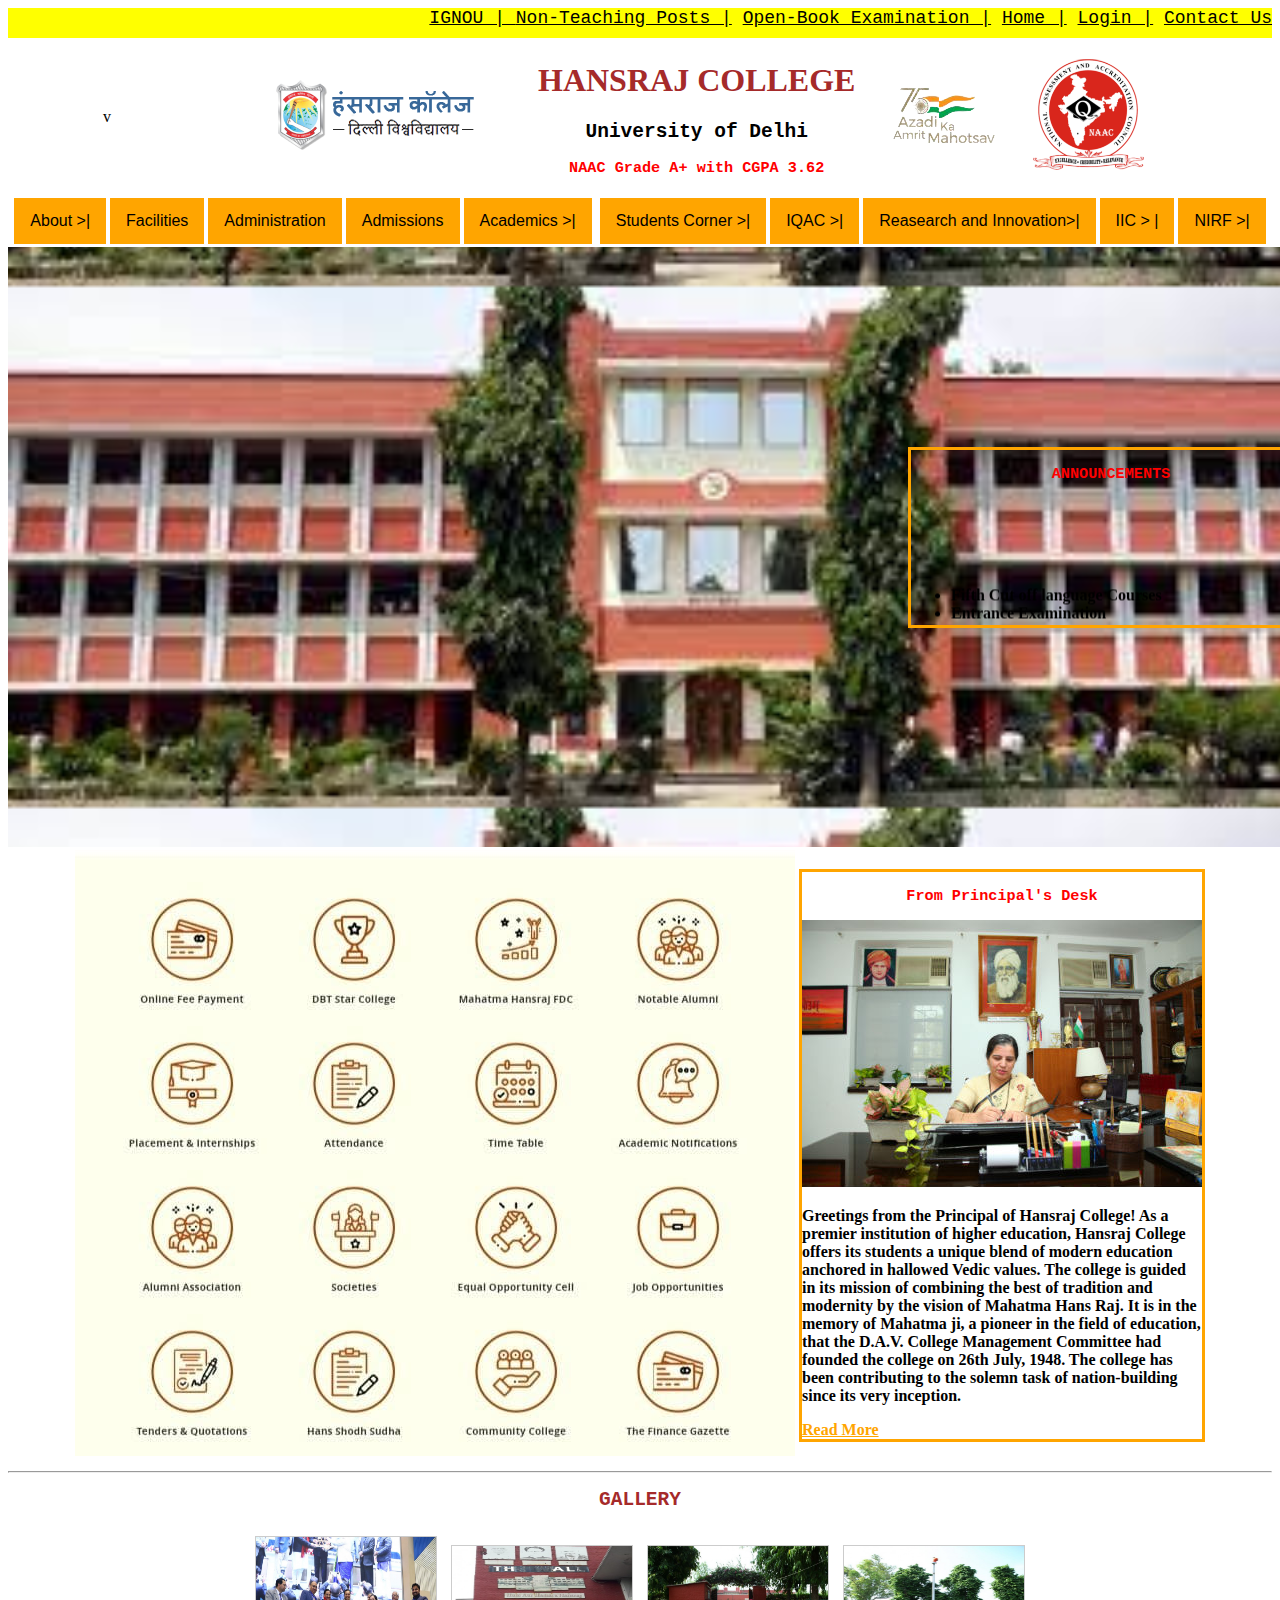
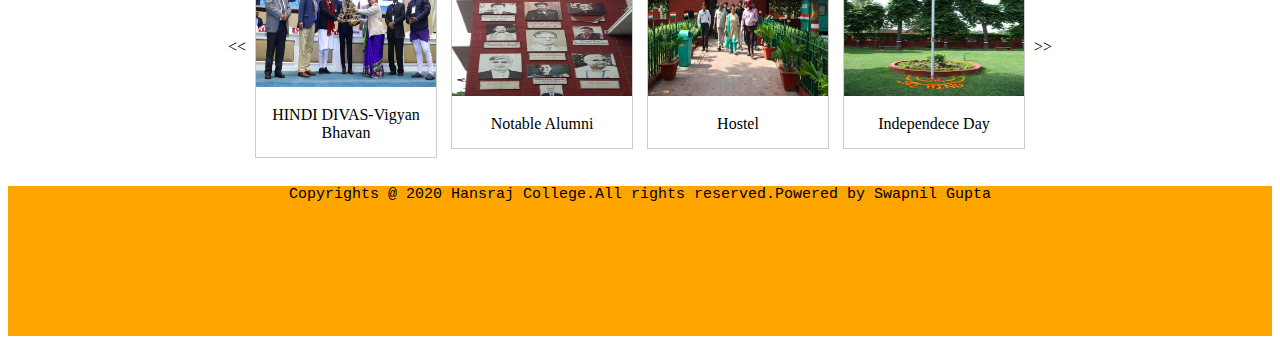
<file: index.html>
<!DOCTYPE html>
<html lang="en" dir="ltr">
  <head>
    <meta charset="utf-8">
    <title>Hansraj College</title>
    <link rel="stylesheet" href="styles.css">
  </head>
  <body>
  <div class="header">
  <a href="" style="color:black;">IGNOU | </a>
  <a href="" style="color:black;">  Non-Teaching Posts |</a>
    <a href="" style="color:black;"> Open-Book Examination |</a>
    <a href="" style="color:black;">  Home |</a>
      <a href="" style="color:black;"> Login |</a>
      <a href="" style="color:black;">  Contact Us</a>
  </div>
  <table>
  <tr>
<td colspan="3"><td><td colspan="3"><td><td colspan="3"><td><td colspan="3">
<td><td colspan="3"><td>
<td colspan="3"><td><td colspan="3"><td><td colspan="3"><td><td colspan="3">
<td><td colspan="3"><td><td colspan="3"><td><td colspan="3"><td>v<td colspan="3">
<td><td colspan="3"><td><td colspan="3"><td><td colspan="3"><td><td colspan="3">
<td><td colspan="3"><td><td colspan="3"><td>
<td colspan="3"><td><td colspan="3"><td><td colspan="3"><td><td colspan="3"><td>
<td colspan="3"><td><td colspan="3"><td><td colspan="3"><td><td colspan="3">
<td><td colspan="3"><td>
<td colspan="3"><td><td colspan="3"><td><td colspan="3"><td><td colspan="3"><td>
<td><img  src="hinlogo.png"></td>
<td colspan="3"><td> <td colspan="3"><td> <td colspan="3"><td> <td colspan="3"><td>
<td><h1>HANSRAJ COLLEGE</h1>
  <h2>University of Delhi</h2>
  <h3>NAAC Grade A+ with CGPA 3.62</h3>
</td>
<td><img src="logo3.png"><td
<td><img src="logo2.png"><td>
</tr>
</table>
<center>
<table>
<tr>
<td>
<div class="navbar">
<div class="dropdown">
  <button class="dropbtn">About >|
    <i class="fa fa-caret-down"></i>
  </button>
  <div class="dropdown-content">
    <a href="#">The College</a>
    <a href="#">Historical Perspective</a>
    <a href="#">Chairman's Message</a>
    <a href="#">Principal's Desk</a>
    <a href="#">Mission</a>
    <a href="#">Governing Body</a>
      <a href="#">DAV Management Comittee</a>
    <a href="#">Comittees</a>
      <a href="#">Staff Association</a>
      <a href="#">Former Colleagues</a>
          <a href="#">Annual Report</a>
  </div>
</div>
</div>
</td>
<td>
  <div class="navbar">
  <div class="dropdown">
    <button class="dropbtn">Facilities
      <i class="fa fa-caret-down"></i>
    </button>
  </div>
</div>
</td>
<td>
  <div class="navbar">
  <div class="dropdown">
    <button class="dropbtn">Administration
      <i class="fa fa-caret-down"></i>
    </button>
  </div>
</div>
</td>
<td>
  <div class="navbar">
  <div class="dropdown">
    <button class="dropbtn">Admissions
      <i class="fa fa-caret-down"></i>
    </button>
  </div>
  </div>
</td>
<td><div class="navbar">
  <div class="dropdown">
    <button class="dropbtn">Academics >|
      <i class="fa fa-caret-down"></i>
    </button>
    <div class="dropdown-content">
        <div class="navbar1">
          <div class="dropdown1">
            <button class="dropbtn1">Departments
              <i class="fa fa-caret-down"></i>
            </button>
            <div class="dropdown1-content">
              <div class="navbar2">
                <div class="dropdown2">
                  <button class="dropbtn2">Sciences
                    <i class="fa fa-caret-down"></i>
                  </button>
                  <div class="dropdown2-content">
                    <a href="#">Botany</a>
                    <a href="#">Chemistry</a>
                    <a href="#">Computer Science</a>
                    <a href="#">Electronice</a>
                    <a href="#">Mathematics</a>
                    <a href="physics.html">Physics</a>
                    <a href="#">Zoology</a>
                  </div>
                </div>
              </div>
              <a href="#">Arts And Commerce</a>
            </div>
          </div>
        </div>
      <a href="#">Faculty</a>
      <a href="#">Academic Calender</a>
        <a href="#">Add On Courses</a>
    </div>
  </div>
</div></td>
<td>

<td><div class="navbar">
  <div class="dropdown">
    <button class="dropbtn">Students Corner >|
      <i class="fa fa-caret-down"></i>
    </button>
    <div class="dropdown-content">
      <a href="#">Students Council</a>
      <a href="#">Placements</a>
      <a href="#">Alumni</a>
        <a href="#">NSS</a>
          <a href="#">NCC</a>
            <a href="#">Socities</a>
                <a href="#">ECA</a>
                    <a href="#">Scholarships</a>
                        <a href="#">Magazines</a>
                            <a href="#">E-learning</a>
                                <a href="#">Student Learning Centre</a>

    </div>
  </div>
</div></td>
<td>
  <div class="navbar">
  <div class="dropdown">
    <button class="dropbtn">IQAC >|
      <i class="fa fa-caret-down"></i>
    </button>
    <div class="dropdown-content">
      <a href="#">Members</a>
      <a href="#">Role</a>
      <a href="#">Meeting in 19-20</a>
      <a href="#">AQAR</a>
        <a href="#">Program Outcomes</a>
        <a href="#">Best Practices</a>
        <a href="#">Academic Calender</a>
    </div>
  </div>
</div></td>
<td>
  <div class="navbar">
  <div class="dropdown">
    <button class="dropbtn">Reasearch and Innovation>|
      <i class="fa fa-caret-down"></i>
    </button>
    <div class="dropdown-content">
      <a href="#">Projects</a>
      <a href="#">DBT Star College</a>
        <a href="#">Research Guidance</a>
      <a href="#">Research Journal</a>
        <a href="#">UnderGraduate Research</a>
          <a href="#">Research</a>
    </div>
  </div>
</div></td>
<td>
  <div class="navbar">
  <div class="dropdown">
    <button class="dropbtn">IIC > |
      <i class="fa fa-caret-down"></i>
    </button>
    <div class="dropdown-content">
      <a href="#">About IIC</a>
      <a href="#">Focus</a>
      <a href="#">Members</a>
        <a href="#">Function</a>
        <a href="#">Meeting Minutes</a>
        <a href="#">Annual Calender</a>
    </div>
  </div>
</div></td>
<td>
  <div class="navbar">
  <div class="dropdown">
    <button class="dropbtn">NIRF >|
      <i class="fa fa-caret-down"></i>
    </button>
    <div class="dropdown-content">
      <a href="#">NIRF 2018</a>
      <a href="#">NIRF 2019</a>
      <a href="#">NIRF 2020</a>
        <a href="#">NIRF 2021</a>
    </div>
  </div>
</div></td>
</tr>
</table>
</center>

<div class="im">
<div class="announce">
<h3> ANNOUNCEMENTS</h3>
<marquee direction="up">
<ul>
<li>Fifth Cut off language Courses</li>
<li>Entrance Examination</li>
<li>Online Fees Submission</li>
<li>College Reopening in Phased Manner</li>
<li>2nd semester Result of Ug courses</li>
</marquee>
</div>
</div>
<center>
  <table>
    <tr>
      <td>
        <img src="l1.jpg"></td>
<td>
<div class="desk">
<h3>From Principal's Desk</h3>
<img src="pr.jpg">
<p>
  Greetings from the Principal of Hansraj College! As a premier institution of higher education, Hansraj College offers its students a unique blend of modern education anchored in hallowed Vedic values. The college is guided in its mission of combining the best of tradition and modernity by the vision of Mahatma Hans Raj. It is in the memory of Mahatma ji, a pioneer in the field of education, that the D.A.V. College Management Committee had founded the college on 26th July, 1948. The college has been contributing to the solemn task of nation-building since its very inception.
  </p>
  <a  href="" style="color:orange;">Read More</a>
</div></td>
</tr>
</table>
<center>
<hr>
<center>
  <h2 style="color:brown;">GALLERY</h2>
</center>
<center>
<table>
<tr><td> << </td>
<td>
<div class="gallery">
  <a target="_blank" href="">
    <img src="g1.jpg" alt="Cinque Terre" >
  </a>
  <div class="desc">HINDI DIVAS-Vigyan Bhavan</div>
</div></td>
<td>
<div class="gallery">
  <a target="_blank" href="">
    <img src="g2.jpg" alt="Forest">
  </a>
  <div class="desc">Notable Alumni</div>
</div></td>
<td>
<div class="gallery">
  <a target="_blank" href="">
    <img src="g3.jpg" alt="Northern Lights" >
  </a>
  <div class="desc">Hostel</div>
</div></td>
<td>
<div class="gallery">
  <a target="_blank" href="">
    <img src="g4.jpg" alt="Mountains">
  </a>
  <div class="desc">Independece Day</div>
</div></td><td>  >> </td>
</tr>
</table>
</center>
<div class="footer">
Copyrights @ 2020 Hansraj College.All  rights reserved.Powered by Swapnil Gupta
  </body>
</html>
</file>
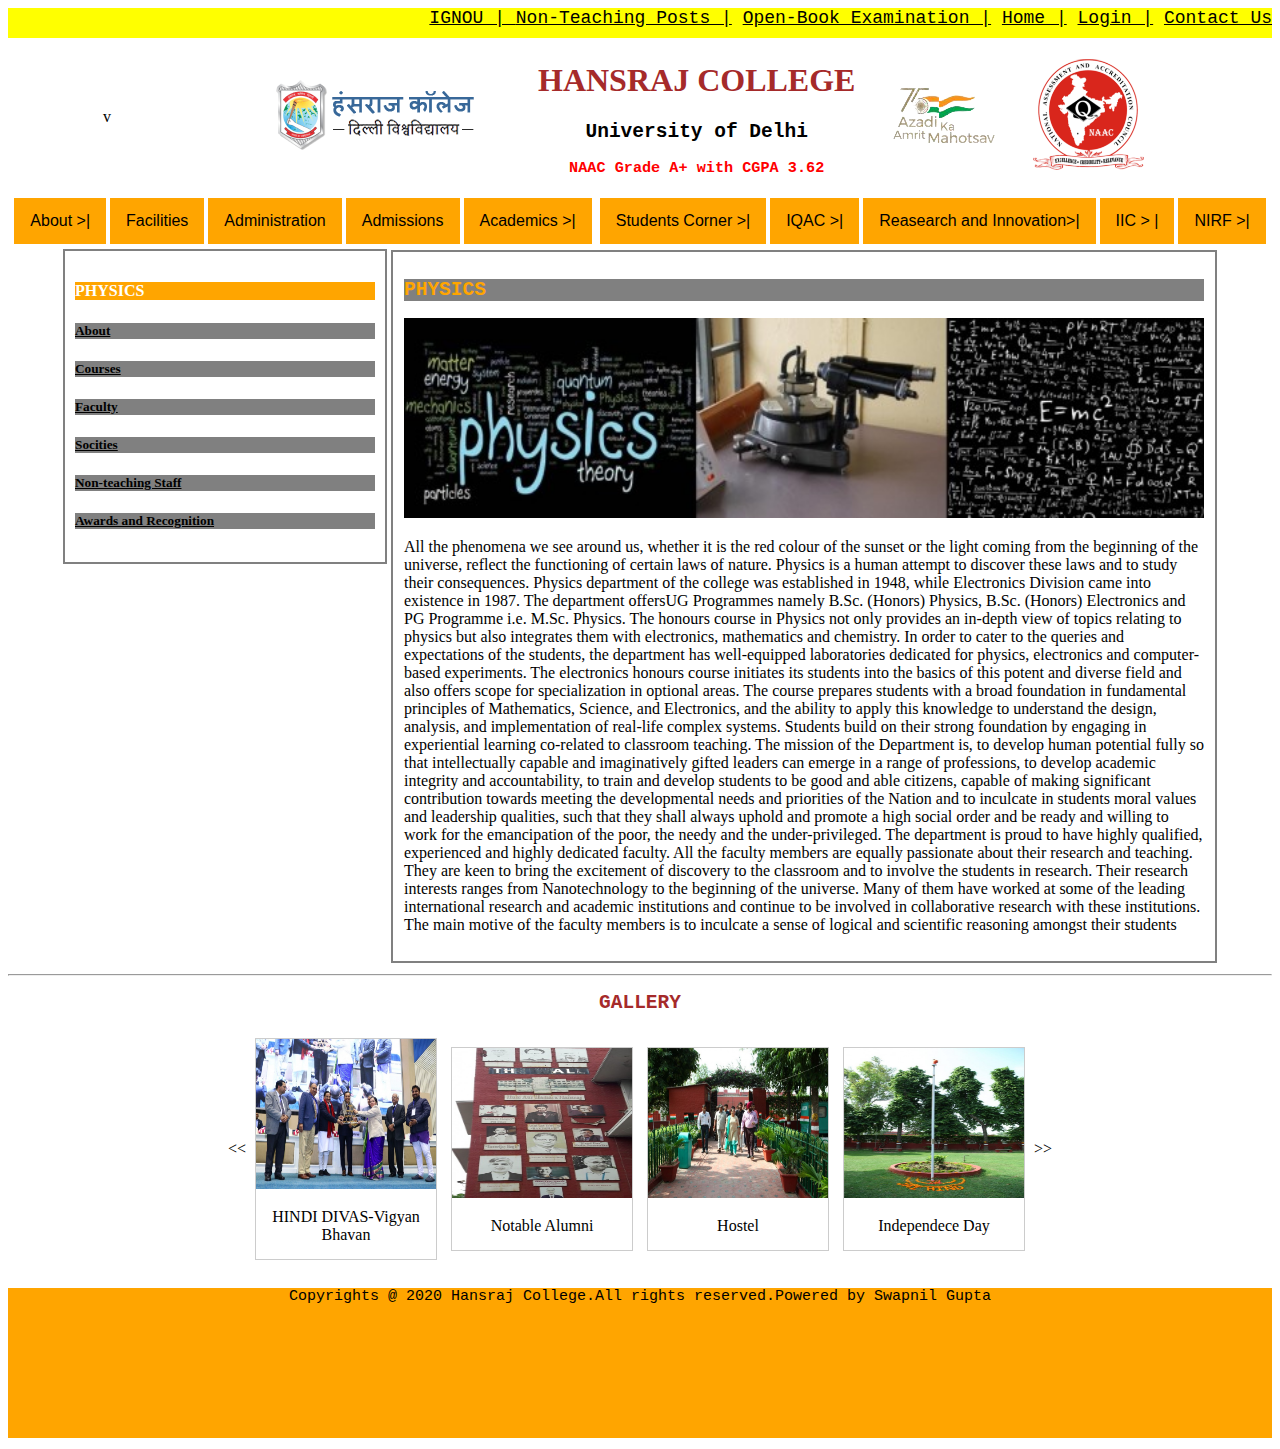
<file: physics.html>
<!DOCTYPE html>
<html lang="en" dir="ltr">
  <head>
    <meta charset="utf-8">
    <title>Hansraj College</title>
    <link rel="stylesheet" href="styles.css">
  </head>
  <body>
  <div class="header">
  <a href="" style="color:black;">IGNOU | </a>
  <a href="" style="color:black;">  Non-Teaching Posts |</a>
    <a href="" style="color:black;"> Open-Book Examination |</a>
    <a href="" style="color:black;">  Home |</a>
      <a href="" style="color:black;"> Login |</a>
      <a href="" style="color:black;">  Contact Us</a>
  </div>
  <table>
  <tr>
<td colspan="3"><td><td colspan="3"><td><td colspan="3"><td><td colspan="3">
<td><td colspan="3"><td>
<td colspan="3"><td><td colspan="3"><td><td colspan="3"><td><td colspan="3">
<td><td colspan="3"><td><td colspan="3"><td><td colspan="3"><td>v<td colspan="3">
<td><td colspan="3"><td><td colspan="3"><td><td colspan="3"><td><td colspan="3">
<td><td colspan="3"><td><td colspan="3"><td>
<td colspan="3"><td><td colspan="3"><td><td colspan="3"><td><td colspan="3"><td>
<td colspan="3"><td><td colspan="3"><td><td colspan="3"><td><td colspan="3">
<td><td colspan="3"><td>
<td colspan="3"><td><td colspan="3"><td><td colspan="3"><td><td colspan="3"><td>
<td><img  src="hinlogo.png"></td>
<td colspan="3"><td> <td colspan="3"><td> <td colspan="3"><td> <td colspan="3"><td>
<td><h1>HANSRAJ COLLEGE</h1>
  <h2>University of Delhi</h2>
  <h3>NAAC Grade A+ with CGPA 3.62</h3>
</td>
<td><img src="logo3.png"><td
<td><img src="logo2.png"><td>
</tr>
</table>
<center>
<table>
<tr>
<td>
<div class="navbar">
<div class="dropdown">
  <button class="dropbtn">About >|
    <i class="fa fa-caret-down"></i>
  </button>
  <div class="dropdown-content">
    <a href="#">The College</a>
    <a href="#">Historical Perspective</a>
    <a href="#">Chairman's Message</a>
    <a href="#">Principal's Desk</a>
    <a href="#">Mission</a>
    <a href="#">Governing Body</a>
      <a href="#">DAV Management Comittee</a>
    <a href="#">Comittees</a>
      <a href="#">Staff Association</a>
      <a href="#">Former Colleagues</a>
          <a href="#">Annual Report</a>
  </div>
</div>
</div>
</td>
<td>
  <div class="navbar">
  <div class="dropdown">
    <button class="dropbtn">Facilities
      <i class="fa fa-caret-down"></i>
    </button>
  </div>
</div>
</td>
<td>
  <div class="navbar">
  <div class="dropdown">
    <button class="dropbtn">Administration
      <i class="fa fa-caret-down"></i>
    </button>
  </div>
</div>
</td>
<td>
  <div class="navbar">
  <div class="dropdown">
    <button class="dropbtn">Admissions
      <i class="fa fa-caret-down"></i>
    </button>
  </div>
  </div>
</td>
<td><div class="navbar">
  <div class="dropdown">
    <button class="dropbtn">Academics >|
      <i class="fa fa-caret-down"></i>
    </button>
    <div class="dropdown-content">
      <a href="#">Departments</a>
      <a href="#">Faculty</a>
      <a href="#">Academic Calender</a>
        <a href="#">Add On Courses</a>
    </div>
  </div>
</div></td>
<td>

<td><div class="navbar">
  <div class="dropdown">
    <button class="dropbtn">Students Corner >|
      <i class="fa fa-caret-down"></i>
    </button>
    <div class="dropdown-content">
      <a href="#">Students Council</a>
      <a href="#">Placements</a>
      <a href="#">Alumni</a>
        <a href="#">NSS</a>
          <a href="#">NCC</a>
            <a href="#">Socities</a>
                <a href="#">ECA</a>
                    <a href="#">Scholarships</a>
                        <a href="#">Magazines</a>
                            <a href="#">E-learning</a>
                                <a href="#">Student Learning Centre</a>

    </div>
  </div>
</div></td>
<td>
  <div class="navbar">
  <div class="dropdown">
    <button class="dropbtn">IQAC >|
      <i class="fa fa-caret-down"></i>
    </button>
    <div class="dropdown-content">
      <a href="#">Members</a>
      <a href="#">Role</a>
      <a href="#">Meeting in 19-20</a>
      <a href="#">AQAR</a>
        <a href="#">Program Outcomes</a>
        <a href="#">Best Practices</a>
        <a href="#">Academic Calender</a>
    </div>
  </div>
</div></td>
<td>
  <div class="navbar">
  <div class="dropdown">
    <button class="dropbtn">Reasearch and Innovation>|
      <i class="fa fa-caret-down"></i>
    </button>
    <div class="dropdown-content">
      <a href="#">Projects</a>
      <a href="#">DBT Star College</a>
        <a href="#">Research Guidance</a>
      <a href="#">Research Journal</a>
        <a href="#">UnderGraduate Research</a>
          <a href="#">Research</a>
    </div>
  </div>
</div></td>
<td>
  <div class="navbar">
  <div class="dropdown">
    <button class="dropbtn">IIC > |
      <i class="fa fa-caret-down"></i>
    </button>
    <div class="dropdown-content">
      <a href="#">About IIC</a>
      <a href="#">Focus</a>
      <a href="#">Members</a>
        <a href="#">Function</a>
        <a href="#">Meeting Minutes</a>
        <a href="#">Annual Calender</a>
    </div>
  </div>
</div></td>
<td>
  <div class="navbar">
  <div class="dropdown">
    <button class="dropbtn">NIRF >|
      <i class="fa fa-caret-down"></i>
    </button>
    <div class="dropdown-content">
      <a href="#">NIRF 2018</a>
      <a href="#">NIRF 2019</a>
      <a href="#">NIRF 2020</a>
        <a href="#">NIRF 2021</a>
    </div>
  </div>
</div></td>
</tr>
</table>
</center>
<center>
<table>
<tr>
<td><div class="pg">
<h4>PHYSICS</h4>
<h5><a href="" style="color:black;">About</a>
  <h5><a href="" style="color:black;">Courses</a>
    <h5><a href="physicsfaculty.html" style="color:black;">Faculty</a>
      <h5><a href="" style="color:black;">Socities</a>
        <h5><a href="" style="color:black;">Non-teaching Staff</a>
          <h5><a href="" style="color:black;">Awards and Recognition</a>
</div></td>
<td><div class="pgp">
<h2 style="color:orange; background-color:grey; text-align:left;">PHYSICS</h2>
<img src="p1.jpg" height="200" width="800">
<p>
All the phenomena we see around us, whether it is the red colour of the sunset or
 the light coming from the beginning of the universe, reflect the functioning of
 certain laws of nature. Physics is a human attempt to discover these laws and to
  study their consequences. Physics department of the college was established in
  1948, while Electronics Division came into existence in 1987. The department
  offersUG Programmes namely B.Sc. (Honors) Physics, B.Sc. (Honors) Electronics
  and PG Programme i.e. M.Sc. Physics. The honours course in Physics not only
   provides an in-depth view of topics relating to physics but also integrates
    them with electronics, mathematics and chemistry. In order to cater to the
     queries and expectations of the students, the department has well-equipped
     laboratories dedicated for physics, electronics and computer-based experiments.
      The electronics honours course initiates its students into the basics of this
      potent and diverse field and also offers scope for specialization in optional
      areas. The course prepares students with a broad foundation in fundamental
      principles of Mathematics, Science, and Electronics, and the ability to apply
       this knowledge to understand the design, analysis, and implementation of
        real-life complex systems. Students build on their strong foundation by
        engaging in experiential learning co-related to classroom teaching. The
        mission of the Department is, to develop human potential fully so that
        intellectually capable and imaginatively gifted leaders can emerge in a
        range of professions, to develop academic integrity and accountability,
        to train and develop students to be good and able citizens, capable of
        making significant contribution towards meeting the developmental needs
         and priorities of the Nation and to inculcate in students moral values
         and leadership qualities, such that they shall always uphold and promote
         a high social order and be ready and willing to work for the emancipation
         of the poor, the needy and the under-privileged. The department is proud
          to have highly qualified, experienced and highly dedicated faculty. All
           the faculty members are equally passionate about their research and teaching.
            They are keen to bring the excitement of discovery to the classroom and
            to involve the students in research. Their research interests ranges from
             Nanotechnology to the beginning of the universe. Many of them have worked
              at some of the leading international research and academic institutions
              and continue to be involved in collaborative research with these institutions.
               The main motive of the faculty members is to inculcate a sense of logical and
                scientific reasoning amongst their students
</p>
</div></tr>
</table>
</center>
<hr>
<center>
  <h2 style="color:brown;">GALLERY</h2>
</center>
<center>
<table>
<tr><td> << </td>
<td>
<div class="gallery">
  <a target="_blank" href="">
    <img src="g1.jpg" alt="Cinque Terre" >
  </a>
  <div class="desc">HINDI DIVAS-Vigyan Bhavan</div>
</div></td>
<td>
<div class="gallery">
  <a target="_blank" href="">
    <img src="g2.jpg" alt="Forest">
  </a>
  <div class="desc">Notable Alumni</div>
</div></td>
<td>
<div class="gallery">
  <a target="_blank" href="">
    <img src="g3.jpg" alt="Northern Lights" >
  </a>
  <div class="desc">Hostel</div>
</div></td>
<td>
<div class="gallery">
  <a target="_blank" href="">
    <img src="g4.jpg" alt="Mountains">
  </a>
  <div class="desc">Independece Day</div>
</div></td><td>  >> </td>
</tr>
</table>
</center>
<div class="footer">
Copyrights @ 2020 Hansraj College.All  rights reserved.Powered by Swapnil Gupta
  </body>
</html>
</file>
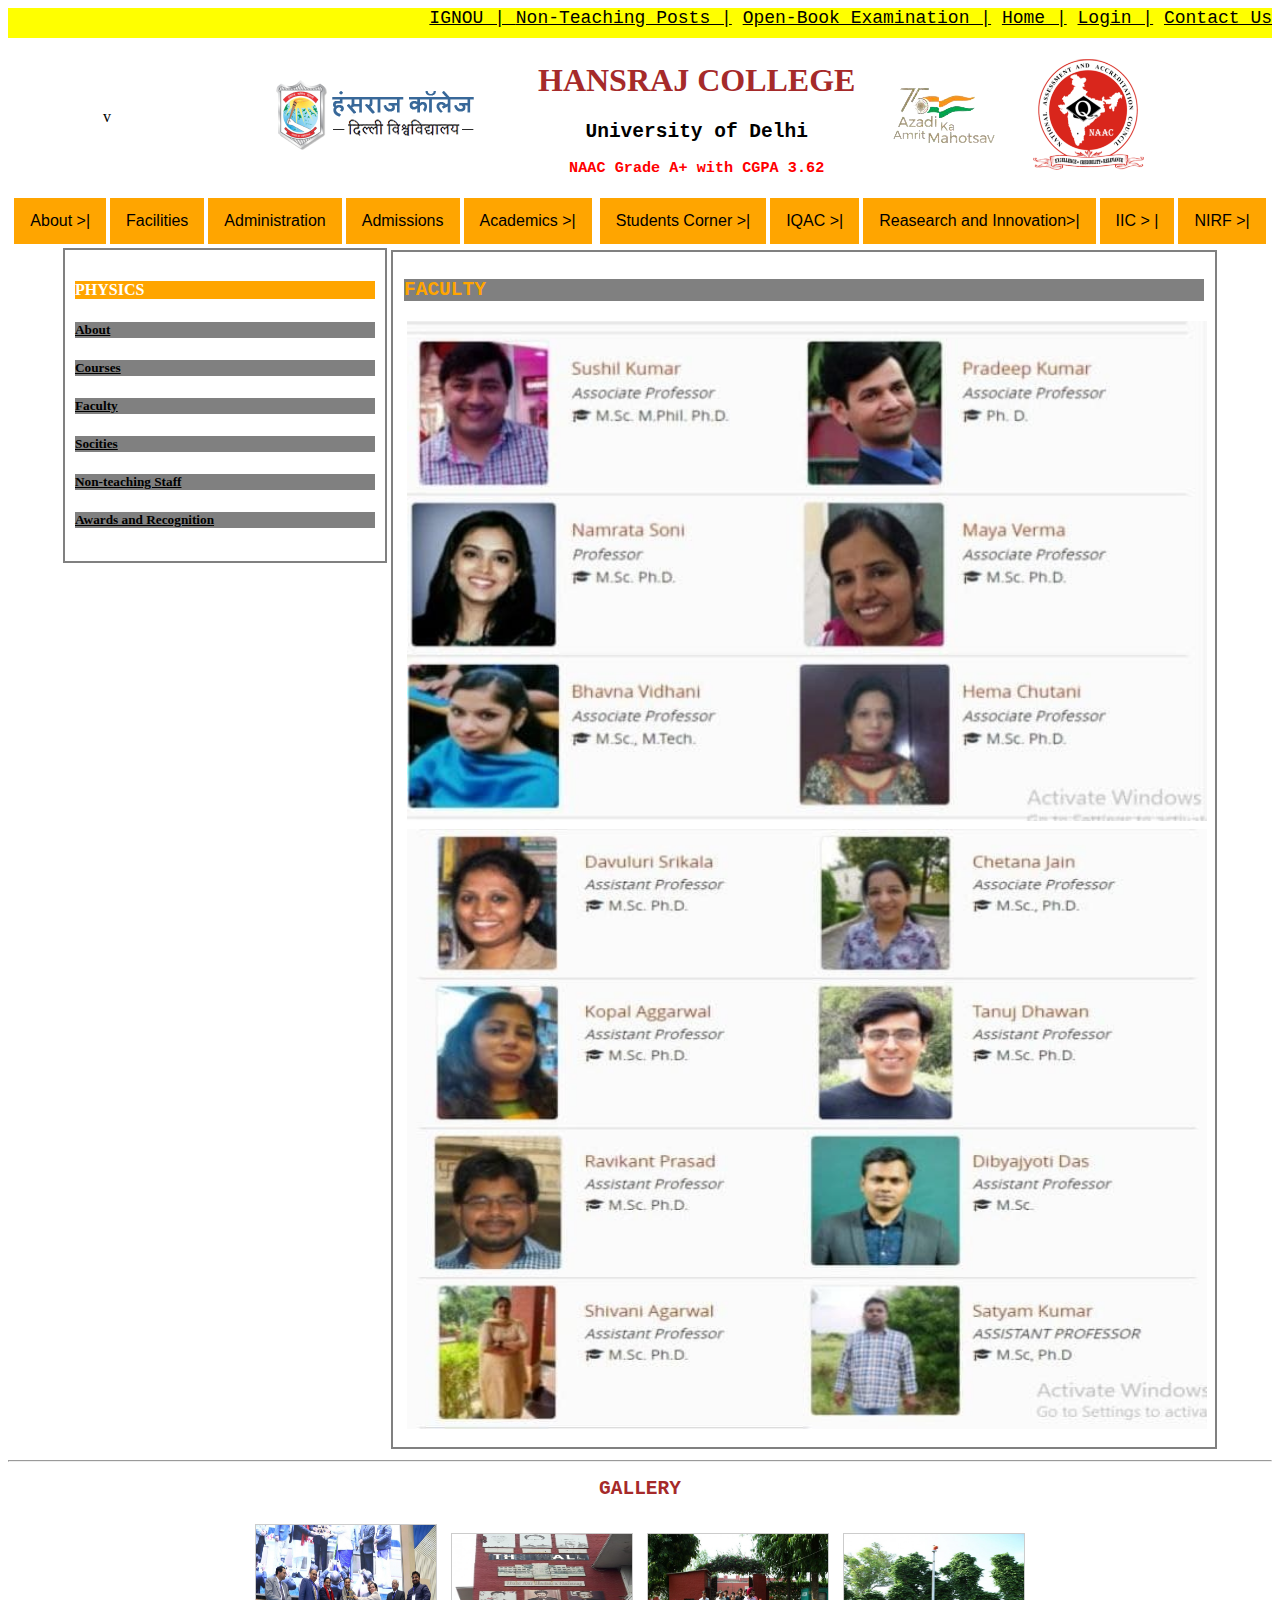
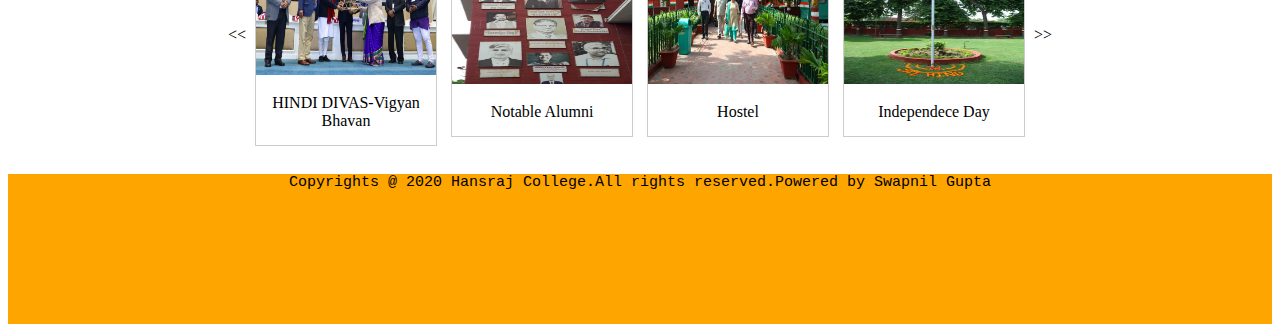
<file: physicsfaculty.html>
<!DOCTYPE html>
<html lang="en" dir="ltr">
  <head>
    <meta charset="utf-8">
    <title>Hansraj College</title>
    <link rel="stylesheet" href="styles.css">
  </head>
  <body>
  <div class="header">
  <a href="" style="color:black;">IGNOU | </a>
  <a href="" style="color:black;">  Non-Teaching Posts |</a>
    <a href="" style="color:black;"> Open-Book Examination |</a>
    <a href="" style="color:black;">  Home |</a>
      <a href="" style="color:black;"> Login |</a>
      <a href="" style="color:black;">  Contact Us</a>
  </div>
  <table>
  <tr>
<td colspan="3"><td><td colspan="3"><td><td colspan="3"><td><td colspan="3">
<td><td colspan="3"><td>
<td colspan="3"><td><td colspan="3"><td><td colspan="3"><td><td colspan="3">
<td><td colspan="3"><td><td colspan="3"><td><td colspan="3"><td>v<td colspan="3">
<td><td colspan="3"><td><td colspan="3"><td><td colspan="3"><td><td colspan="3">
<td><td colspan="3"><td><td colspan="3"><td>
<td colspan="3"><td><td colspan="3"><td><td colspan="3"><td><td colspan="3"><td>
<td colspan="3"><td><td colspan="3"><td><td colspan="3"><td><td colspan="3">
<td><td colspan="3"><td>
<td colspan="3"><td><td colspan="3"><td><td colspan="3"><td><td colspan="3"><td>
<td><img  src="hinlogo.png"></td>
<td colspan="3"><td> <td colspan="3"><td> <td colspan="3"><td> <td colspan="3"><td>
<td><h1>HANSRAJ COLLEGE</h1>
  <h2>University of Delhi</h2>
  <h3>NAAC Grade A+ with CGPA 3.62</h3>
</td>
<td><img src="logo3.png"><td
<td><img src="logo2.png"><td>
</tr>
</table>
<center>
<table>
<tr>
<td>
<div class="navbar">
<div class="dropdown">
  <button class="dropbtn">About >|
    <i class="fa fa-caret-down"></i>
  </button>
  <div class="dropdown-content">
    <a href="#">The College</a>
    <a href="#">Historical Perspective</a>
    <a href="#">Chairman's Message</a>
    <a href="#">Principal's Desk</a>
    <a href="#">Mission</a>
    <a href="#">Governing Body</a>
      <a href="#">DAV Management Comittee</a>
    <a href="#">Comittees</a>
      <a href="#">Staff Association</a>
      <a href="#">Former Colleagues</a>
          <a href="#">Annual Report</a>
  </div>
</div>
</div>
</td>
<td>
  <div class="navbar">
  <div class="dropdown">
    <button class="dropbtn">Facilities
      <i class="fa fa-caret-down"></i>
    </button>
  </div>
</div>
</td>
<td>
  <div class="navbar">
  <div class="dropdown">
    <button class="dropbtn">Administration
      <i class="fa fa-caret-down"></i>
    </button>
  </div>
</div>
</td>
<td>
  <div class="navbar">
  <div class="dropdown">
    <button class="dropbtn">Admissions
      <i class="fa fa-caret-down"></i>
    </button>
  </div>
  </div>
</td>
<td><div class="navbar">
  <div class="dropdown">
    <button class="dropbtn">Academics >|
      <i class="fa fa-caret-down"></i>
    </button>
    <div class="dropdown-content">
      <a href="#">Departments</a>
      <a href="#">Faculty</a>
      <a href="#">Academic Calender</a>
        <a href="#">Add On Courses</a>
    </div>
  </div>
</div></td>
<td>

<td><div class="navbar">
  <div class="dropdown">
    <button class="dropbtn">Students Corner >|
      <i class="fa fa-caret-down"></i>
    </button>
    <div class="dropdown-content">
      <a href="#">Students Council</a>
      <a href="#">Placements</a>
      <a href="#">Alumni</a>
        <a href="#">NSS</a>
          <a href="#">NCC</a>
            <a href="#">Socities</a>
                <a href="#">ECA</a>
                    <a href="#">Scholarships</a>
                        <a href="#">Magazines</a>
                            <a href="#">E-learning</a>
                                <a href="#">Student Learning Centre</a>

    </div>
  </div>
</div></td>
<td>
  <div class="navbar">
  <div class="dropdown">
    <button class="dropbtn">IQAC >|
      <i class="fa fa-caret-down"></i>
    </button>
    <div class="dropdown-content">
      <a href="#">Members</a>
      <a href="#">Role</a>
      <a href="#">Meeting in 19-20</a>
      <a href="#">AQAR</a>
        <a href="#">Program Outcomes</a>
        <a href="#">Best Practices</a>
        <a href="#">Academic Calender</a>
    </div>
  </div>
</div></td>
<td>
  <div class="navbar">
  <div class="dropdown">
    <button class="dropbtn">Reasearch and Innovation>|
      <i class="fa fa-caret-down"></i>
    </button>
    <div class="dropdown-content">
      <a href="#">Projects</a>
      <a href="#">DBT Star College</a>
        <a href="#">Research Guidance</a>
      <a href="#">Research Journal</a>
        <a href="#">UnderGraduate Research</a>
          <a href="#">Research</a>
    </div>
  </div>
</div></td>
<td>
  <div class="navbar">
  <div class="dropdown">
    <button class="dropbtn">IIC > |
      <i class="fa fa-caret-down"></i>
    </button>
    <div class="dropdown-content">
      <a href="#">About IIC</a>
      <a href="#">Focus</a>
      <a href="#">Members</a>
        <a href="#">Function</a>
        <a href="#">Meeting Minutes</a>
        <a href="#">Annual Calender</a>
    </div>
  </div>
</div></td>
<td>
  <div class="navbar">
  <div class="dropdown">
    <button class="dropbtn">NIRF >|
      <i class="fa fa-caret-down"></i>
    </button>
    <div class="dropdown-content">
      <a href="#">NIRF 2018</a>
      <a href="#">NIRF 2019</a>
      <a href="#">NIRF 2020</a>
        <a href="#">NIRF 2021</a>
    </div>
  </div>
</div></td>
</tr>
</table>
</center>
<center>
<table>
<tr>
<td><div class="pgf">
<h4>PHYSICS</h4>
<h5><a href="" style="color:black;">About</a>
  <h5><a href="" style="color:black;">Courses</a>
    <h5><a href="" style="color:black;">Faculty</a>
      <h5><a href="" style="color:black;">Socities</a>
        <h5><a href="" style="color:black;">Non-teaching Staff</a>
          <h5><a href="" style="color:black;">Awards and Recognition</a>
</div></td>
<td><div class="fgp">
<h2 style="color:orange; background-color:grey; text-align:left;">FACULTY</h2>
<table>
<tr><td>
<img src="fp1.jpg" width="800" height="500" >
</td></tr>
<tr><td>
<img src="fp2.jpg" width="800" height="600">
</td></tr>
</table>
</div></td></tr>
</table>
</center>
<hr>
<center>
  <h2 style="color:brown;">GALLERY</h2>
</center>
<center>
<table>
<tr><td> << </td>
<td>
<div class="gallery">
  <a target="_blank" href="">
    <img src="g1.jpg" alt="Cinque Terre" >
  </a>
  <div class="desc">HINDI DIVAS-Vigyan Bhavan</div>
</div></td>
<td>
<div class="gallery">
  <a target="_blank" href="">
    <img src="g2.jpg" alt="Forest">
  </a>
  <div class="desc">Notable Alumni</div>
</div></td>
<td>
<div class="gallery">
  <a target="_blank" href="">
    <img src="g3.jpg" alt="Northern Lights" >
  </a>
  <div class="desc">Hostel</div>
</div></td>
<td>
<div class="gallery">
  <a target="_blank" href="">
    <img src="g4.jpg" alt="Mountains">
  </a>
  <div class="desc">Independece Day</div>
</div></td><td>  >> </td>
</tr>
</table>
</center>
<div class="footer">
Copyrights @ 2020 Hansraj College.All  rights reserved.Powered by Swapnil Gupta
  </body>
</html>
</file>
<file: styles.css>
body{
  background-color: white;
}
.header
{
  text-align: right;
  background-color: yellow;
  font-size: 18px;
  height:30px;
  font-family:monospace;
  margin-top: 4px;
}
h1
{
color: brown;
text-align: center;
}
h2
{
  text-align: center;
  font-family: monospace;

}
h3
{
  text-align: center;
  font-family: monospace;
}
h4
{
  text-align: left;
  color: white;
  background-color: orange;
}
h5
{
  text-align: left;
  color: black;
  background-color: grey;
}
.a
{
  float:left;
background-color:orange;
width: 245px;
height: 30px;
}
.b
{
  overflow: hidden;
  text-decoration-color: white;
  float: left;
background-color:orange;
height: 30px;
}
/* Navbar container */
.navbar {
  overflow: hidden;
  background-color: orange;
  font-family: Arial;
}

/* Links inside the navbar */
.navbar a {
  float: left;
  font-size: 16px;
  color: white;
  text-align: center;
  padding: 14px 16px;
  text-decoration: none;
}

/* The dropdown container */
.dropdown {
  float: left;
  overflow:hidden;
}

/* Dropdown button */
.dropdown .dropbtn {
  font-size: 16px;
  border: none;
  outline: none;
  color: black;
  padding: 14px 16px;
  background-color: inherit;
  font-family: inherit; /* Important for vertical align on mobile phones */
  margin: 0; /* Important for vertical align on mobile phones */
}

/* Add a red background color to navbar links on hover */
.navbar a:hover, .dropdown:hover .dropbtn {
  background-color: orange;
}

/* Dropdown content (hidden by default) */
.dropdown-content {
  display: none;
  position: absolute;
  background-color: orange;
  min-width: 160px;
  box-shadow: 0px 8px 16px 0px rgba(0,0,0,0.2);
  z-index: 1;
}

/* Links inside the dropdown */
.dropdown-content a {
  float: none;
  color: black;
  padding: 12px 16px;
  text-decoration: none;
  display: block;
  text-align: left;
}
/* Add a grey background color to dropdown links on hover */
.dropdown-content a:hover {
  background-color: orange;
}

/* Show the dropdown menu on hover */
.dropdown:hover .dropdown-content {
  display: block;
}

/* The animation code */
@keyframes example {
  from {background-image: url("A1.jpg");
background-size:100% auto;}
  to {background-image: url("A2.jpg");
background-size:100% auto;}
to {background-image: url("A3.jpg");
background-size:100% auto;}
}

/* The element to apply the animation to */
.im {
  width: 1400px;
  height: 600px;
background-image: url("A2.jpg");
background-size: 100% auto;
background-position: center;
  animation-name: example;
  animation-duration: 10s;
}
.announce
{
  position: relative;
  top:200px;
  left: 900px;
  bottom: 200px;
  border: 3px solid orange;
  width:400px;
  font-weight: bolder;
  text-decoration-color: orange;
}
.desk{
  position: relative;
  border: 3px solid orange;
  width:400px;
  font-weight: bolder;
}
h3
{
  color: red;
}
div.gallery {
  margin: 5px;
  border: 1px solid #ccc;
  float: left;
  width: 180px;
}

div.gallery:hover {
  border: 1px solid #777;
}

div.gallery img {
  width: 100%;
  height: 150px;
}

div.desc {
  padding: 15px;
  text-align: center;
}
.footer
{
  text-align: center;
  background-color:orange;
  font-size: 15px;
  height:150px;
  font-family:monospace;
  margin-top: 20px;
}
.pg
{
 position: relative;
 bottom:200px;
  width: 300px;
  border:2px  solid grey;
padding:10px;
}
.pgp
{
  width: 800px;
  border:2px  solid grey;
  padding:11px;
}
.fgp
{
  width: 800px;
  border:2px  solid grey;
  padding:11px;
}
.pgf
{
 position: relative;
 bottom:444px;
  width: 300px;
  border:2px  solid grey;
padding:10px;
}
/* Navbar container */
.navbar1 {
  overflow: hidden;
  background-color: orange;
  font-family: Arial;
}

/* Links inside the navbar */
.navbar1 a {
  float:left;
  font-size: 16px;
  color: white;
  text-align: center;
  padding: 14px 16px;
  text-decoration: none;
}

/* The dropdown container */
.dropdown1 {
  float: left;
  overflow:hidden;
}

/* Dropdown button */
.dropdown1 .dropbtn1 {
  font-size: 16px;
  border: none;
  outline: none;
  color: black;
  padding: 14px 16px;
  background-color: inherit;
  font-family: inherit; /* Important for vertical align on mobile phones */
  margin: 0; /* Important for vertical align on mobile phones */
}

/* Add a red background color to navbar links on hover */
.navbar1 a:hover, .dropdown1:hover .dropbtn1 {
  background-color: orange;
}

/* Dropdown content (hidden by default) */
.dropdown1-content {
  display: none;
  position: absolute;
  background-color: orange;
  min-width: 160px;
  box-shadow: 0px 8px 16px 0px rgba(0,0,0,0.2);
  z-index: 1;
}

/* Links inside the dropdown */
.dropdown1-content a {
  float: none;
  color: black;
  padding: 12px 16px;
  text-decoration: none;
  display: block;
  text-align: left;
}
/* Add a grey background color to dropdown links on hover */
.dropdown1-content a:hover {
  background-color: orange;
}

/* Show the dropdown menu on hover */
.dropdown1:hover .dropdown1-content {
  display: block;
}
/* Navbar container */
.navbar2 {
  overflow: hidden;
  background-color: orange;
  font-family: Arial;
}

/* Links inside the navbar */
.navbar2 a {
  float:left;
  font-size: 16px;
  color: white;
  text-align: center;
  padding: 14px 16px;
  text-decoration: none;
}

/* The dropdown container */
.dropdown2 {
  float: left;
  overflow:hidden;
}

/* Dropdown button */
.dropdown2 .dropbtn2 {
  font-size: 16px;
  border: none;
  outline: none;
  color: black;
  padding: 14px 16px;
  background-color: inherit;
  font-family: inherit; /* Important for vertical align on mobile phones */
  margin: 0; /* Important for vertical align on mobile phones */
}

/* Add a red background color to navbar links on hover */
.navbar2 a:hover, .dropdown2:hover .dropbtn1 {
  background-color: orange;
}

/* Dropdown content (hidden by default) */
.dropdown2-content {
  display: none;
  position: absolute;
  background-color: orange;
  min-width: 160px;
  box-shadow: 0px 8px 16px 0px rgba(0,0,0,0.2);
  z-index: 1;
}

/* Links inside the dropdown */
.dropdown2-content a {
  float: none;
  color: black;
  padding: 12px 16px;
  text-decoration: none;
  display: block;
  text-align: left;
}
/* Add a grey background color to dropdown links on hover */
.dropdown2-content a:hover {
  background-color: orange;
}

/* Show the dropdown menu on hover */
.dropdown2:hover .dropdown2-content {
  display: block;
}
</file>
